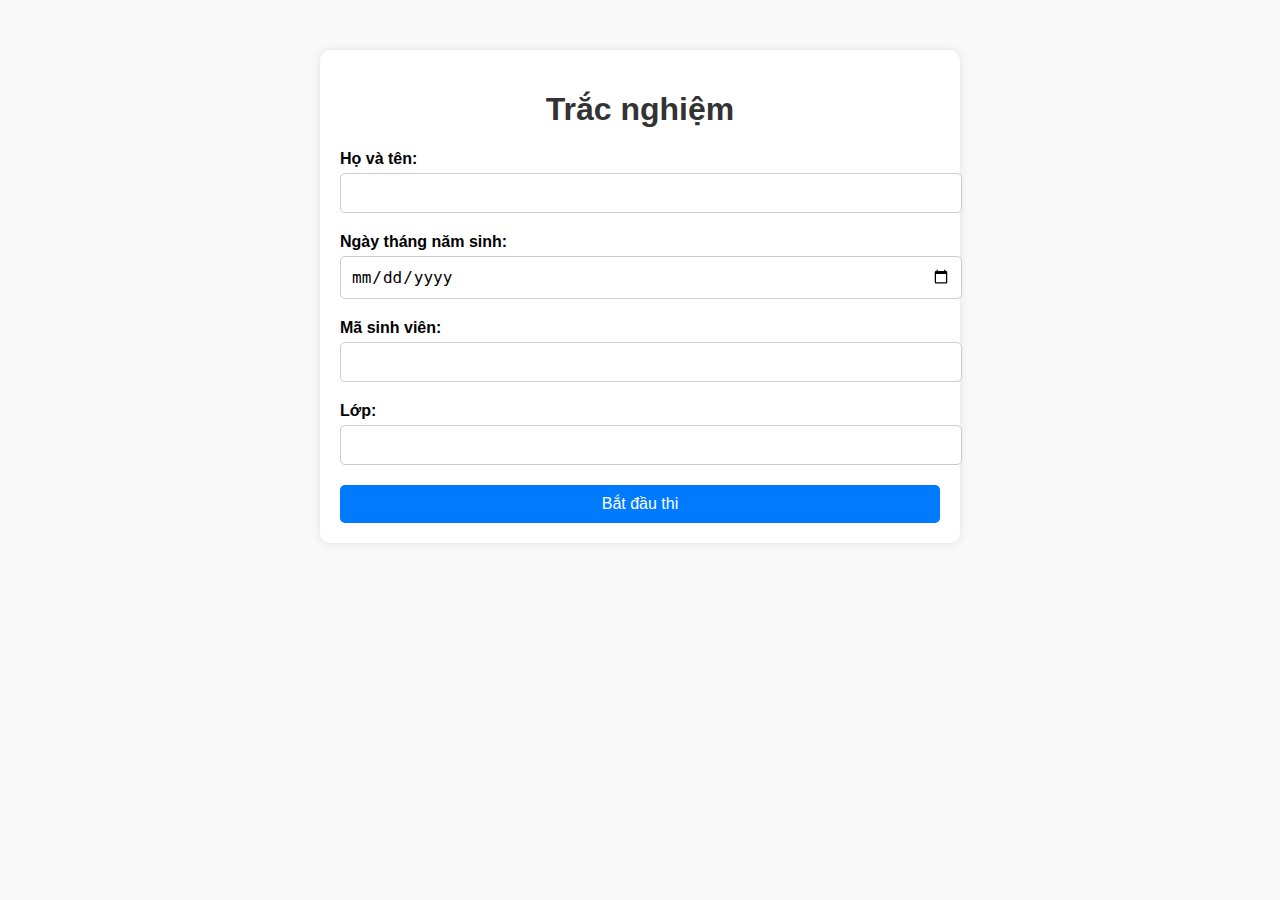
<file: index.html>
<!DOCTYPE html>
<html lang="en">

<head>
    <meta charset="UTF-8">
    <meta name="viewport" content="width=device-width, initial-scale=1.0">
    <title>Trắc nghiệm</title>
    <link rel="stylesheet" href="styles.css">
</head>

<body>
    <div class="container">
        <h1>Trắc nghiệm</h1>
        <form id="quiz-form">
            <div class="form-group">
                <label for="full-name">Họ và tên:</label>
                <input type="text" id="full-name" name="full-name" required>
            </div>
            <div class="form-group">
                <label for="dob">Ngày tháng năm sinh:</label>
                <input type="date" id="dob" name="dob" required>
            </div>
            <div class="form-group">
                <label for="student-id">Mã sinh viên:</label>
                <input type="text" id="student-id" name="student-id" required>
            </div>
            <div class="form-group">
                <label for="class">Lớp:</label>
                <input type="text" id="class" name="class" required>
            </div>
            <button type="button" id="start-quiz">Bắt đầu thi</button>
        </form>
    </div>

    <script src="scripts.js"></script>
</body>

</html>
</file>
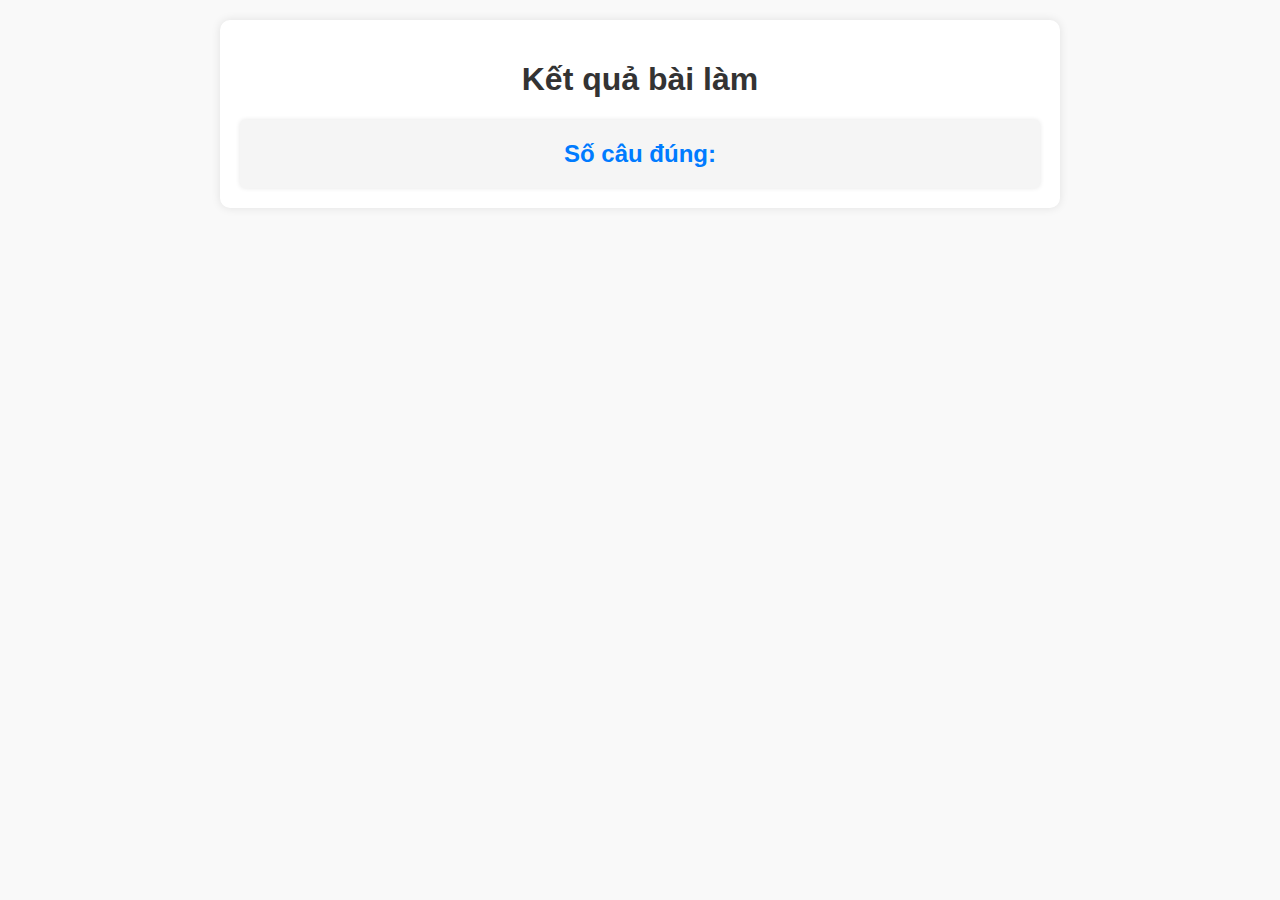
<file: ket-qua.html>
<!DOCTYPE html>
<html lang="en">

<head>
    <meta charset="UTF-8">
    <meta name="viewport" content="width=device-width, initial-scale=1.0">
    <title>Kết quả bài làm</title>
    <link rel="stylesheet" href="ket-qua.css">
</head>

<body>
    <div class="container">
        <h1>Kết quả bài làm</h1>
        <div id="quiz-results">
            Số câu đúng:
        </div>
    </div>
</body>

</html>
</file>
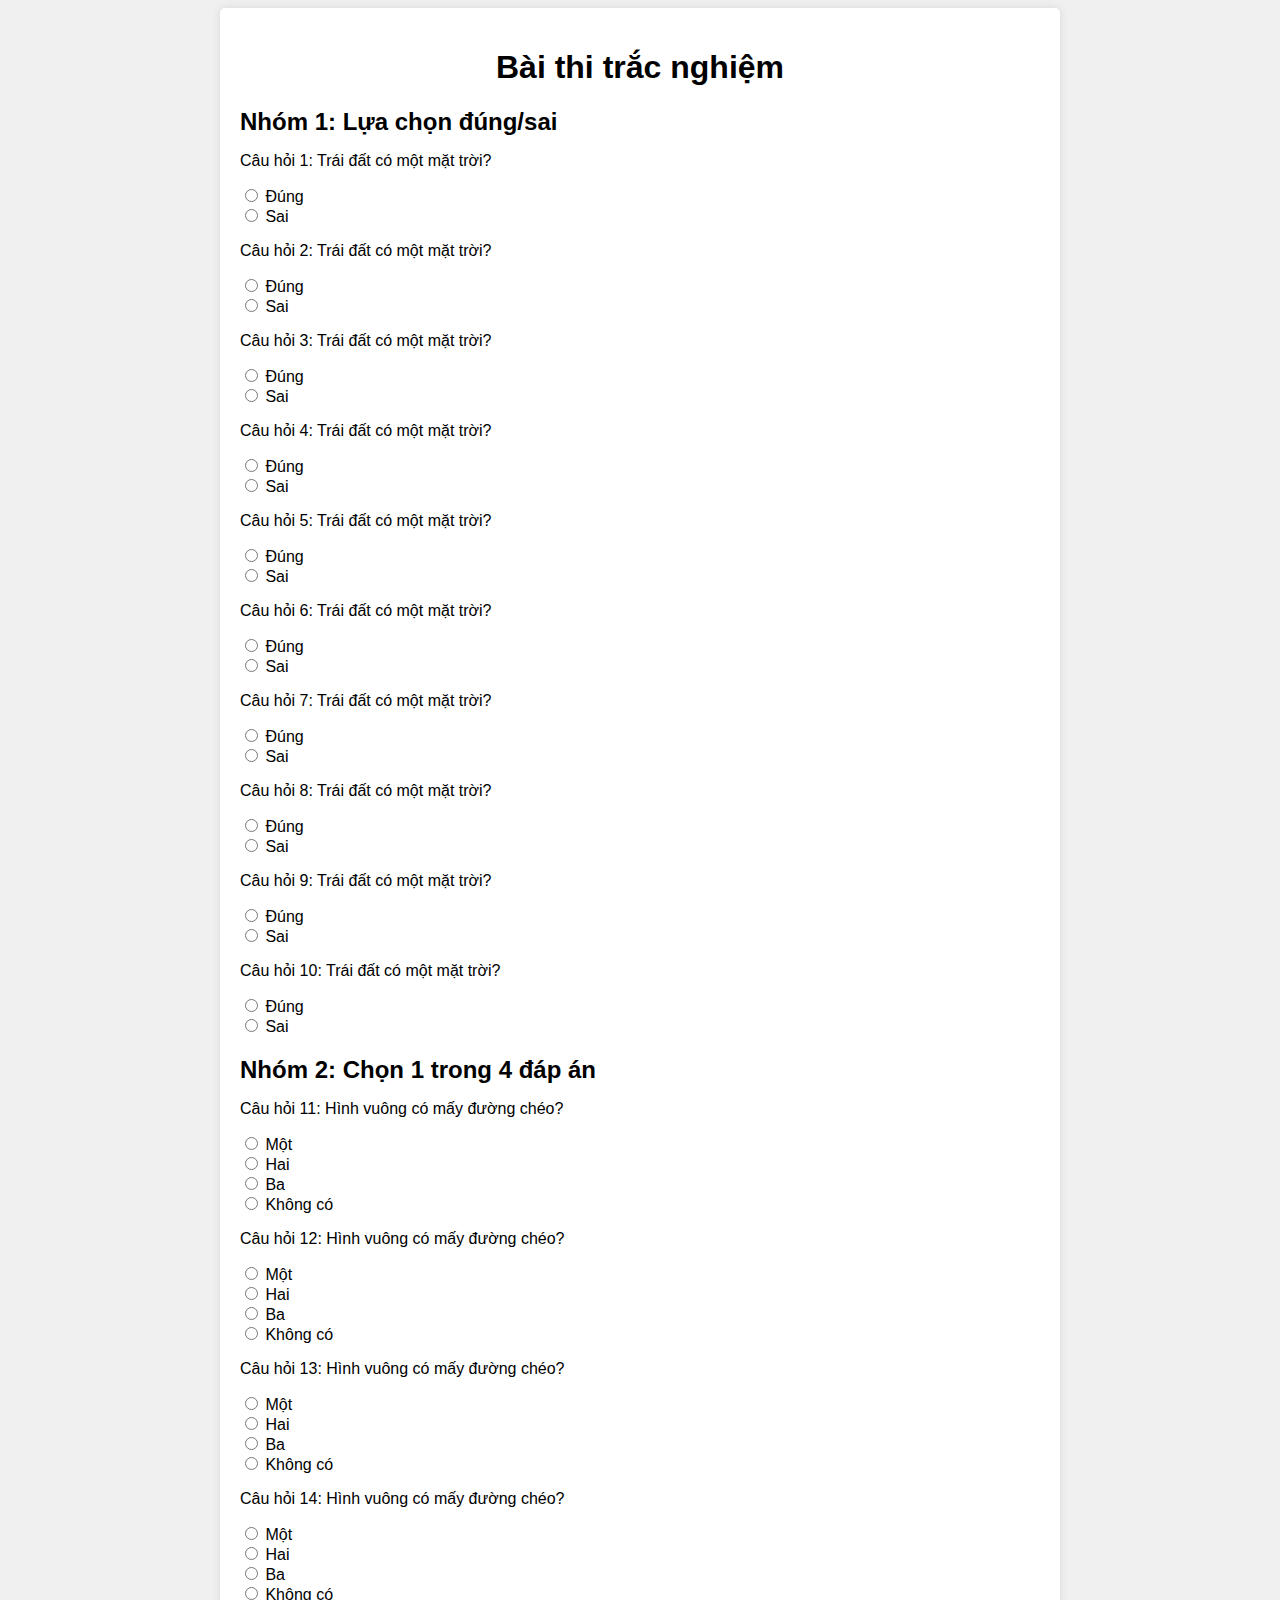
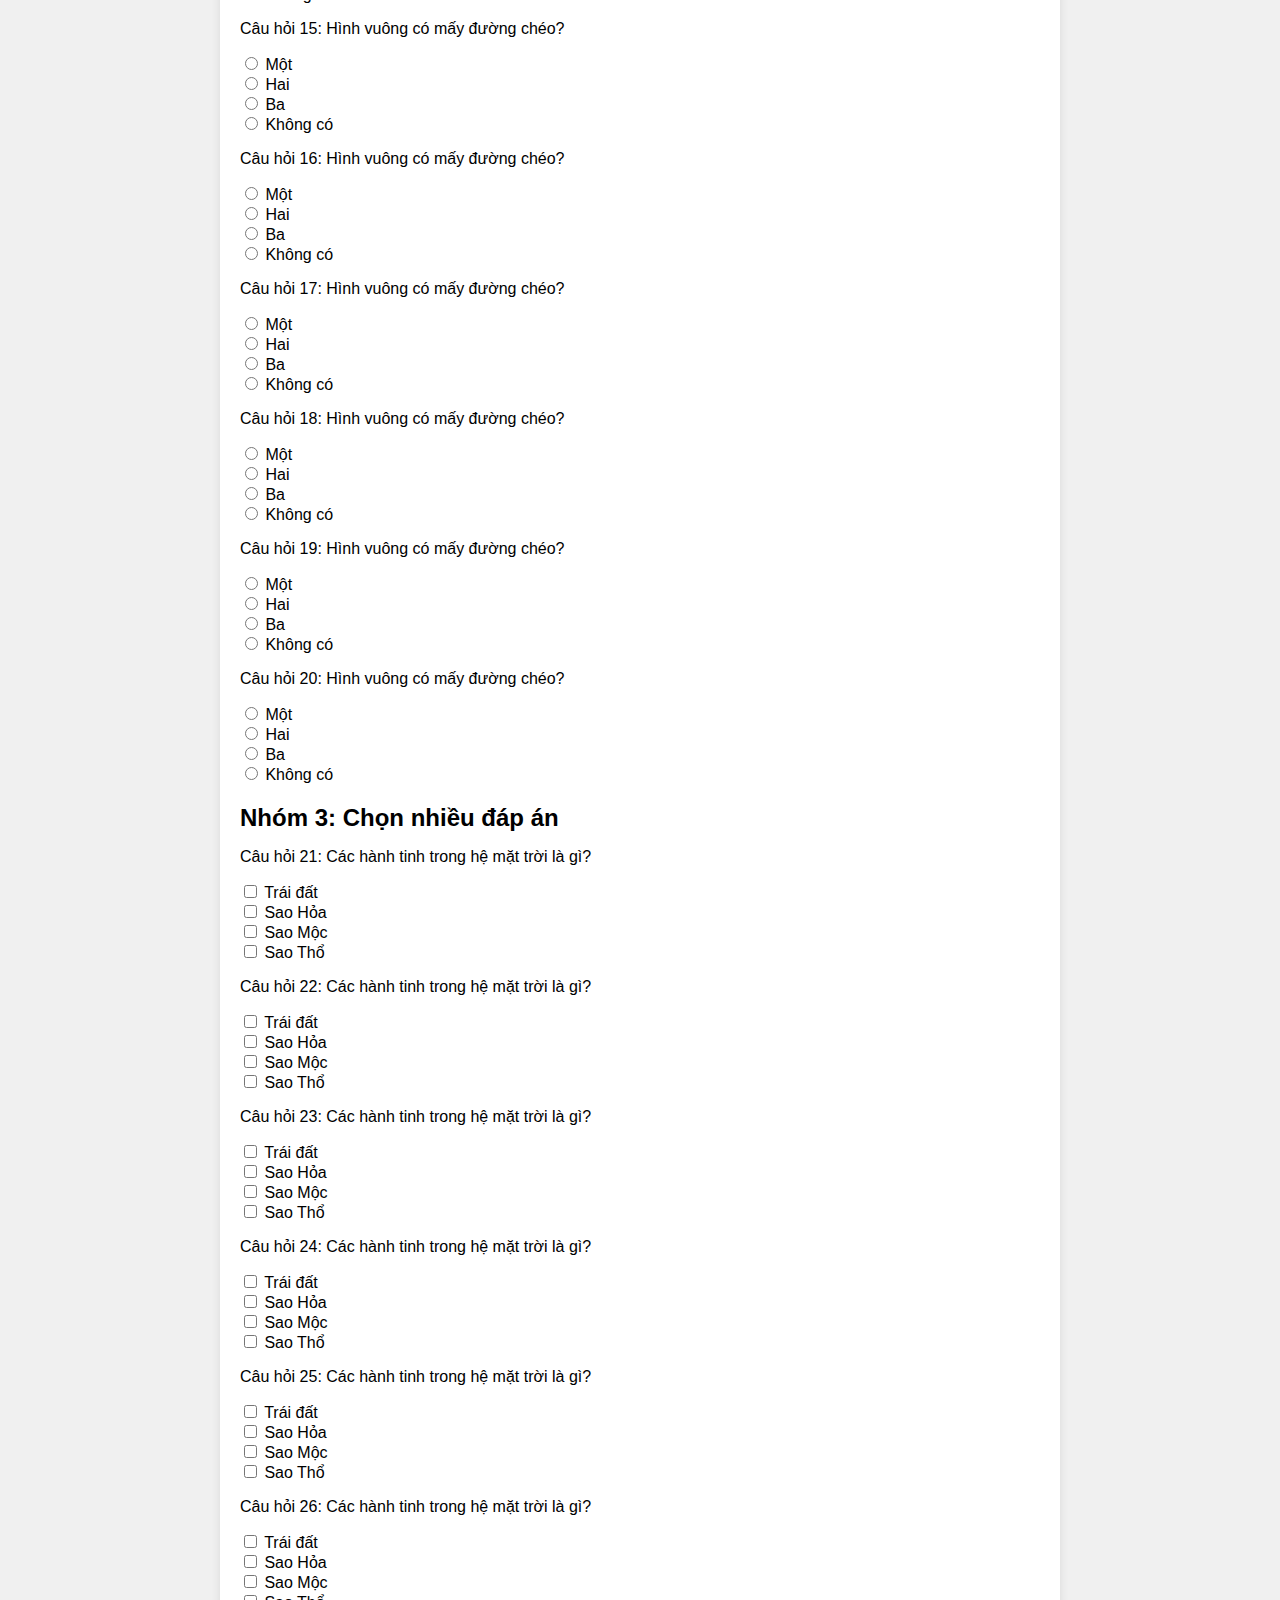
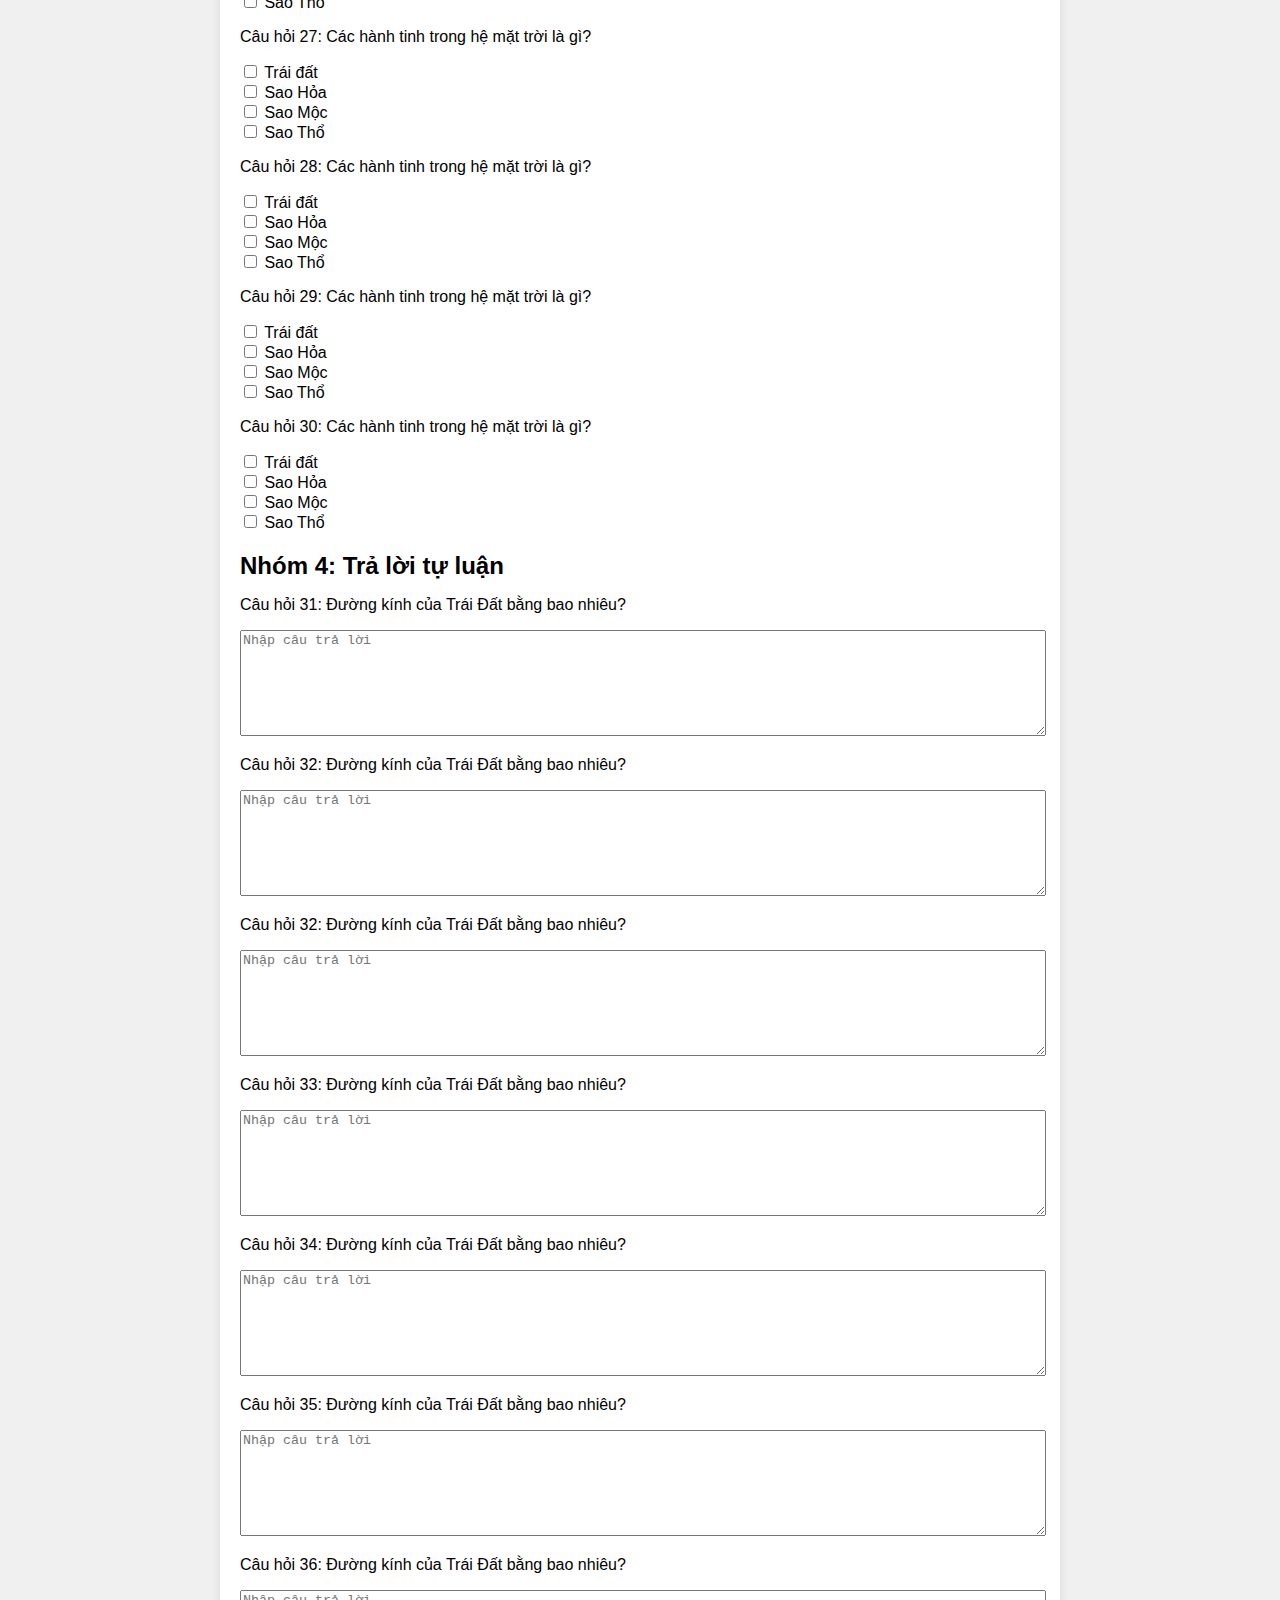
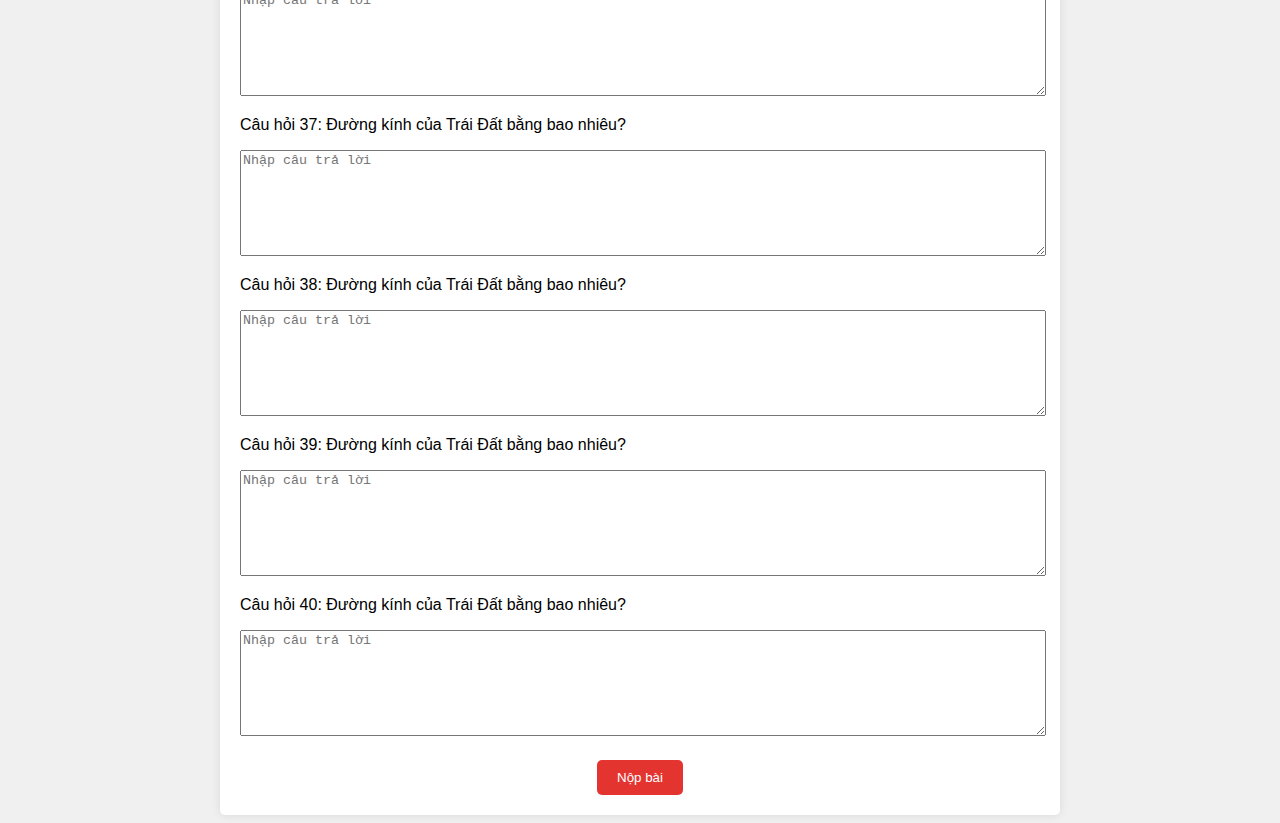
<file: trang-thi.html>
<!DOCTYPE html>
<html lang="en">

<head>
    <meta charset="UTF-8">
    <meta name="viewport" content="width=device-width, initial-scale=1.0">
    <title>Trang thi - Bài thi trắc nghiệm</title>
    <link rel="stylesheet" href="styles2.css">
</head>

<body>
    <div class="container">
        <h1>Bài thi trắc nghiệm</h1>
        <form id="quiz-form">
            <div class="question-group">
                <h2>Nhóm 1: Lựa chọn đúng/sai</h2>
                <div class="question">
                    <p>Câu hỏi 1: Trái đất có một mặt trời?</p>
                    <input type="radio" name="question1" value="true"> Đúng<br>
                    <input type="radio" name="question1" value="false"> Sai<br>
                </div>

                <div class="question">
                    <p>Câu hỏi 2: Trái đất có một mặt trời?</p>
                    <input type="radio" name="question2" value="true"> Đúng<br>
                    <input type="radio" name="question2" value="false"> Sai<br>
                </div>

                <div class="question">
                    <p>Câu hỏi 3: Trái đất có một mặt trời?</p>
                    <input type="radio" name="question3" value="true"> Đúng<br>
                    <input type="radio" name="question3" value="false"> Sai<br>
                </div>

                <div class="question">
                    <p>Câu hỏi 4: Trái đất có một mặt trời?</p>
                    <input type="radio" name="question4" value="true"> Đúng<br>
                    <input type="radio" name="question4" value="false"> Sai<br>
                </div>

                <div class="question">
                    <p>Câu hỏi 5: Trái đất có một mặt trời?</p>
                    <input type="radio" name="question5" value="true"> Đúng<br>
                    <input type="radio" name="question5" value="false"> Sai<br>
                </div>

                <div class="question">
                    <p>Câu hỏi 6: Trái đất có một mặt trời?</p>
                    <input type="radio" name="question6" value="true"> Đúng<br>
                    <input type="radio" name="question6" value="false"> Sai<br>
                </div>

                <div class="question">
                    <p>Câu hỏi 7: Trái đất có một mặt trời?</p>
                    <input type="radio" name="question7" value="true"> Đúng<br>
                    <input type="radio" name="question7" value="false"> Sai<br>
                </div>

                <div class="question">
                    <p>Câu hỏi 8: Trái đất có một mặt trời?</p>
                    <input type="radio" name="question8" value="true"> Đúng<br>
                    <input type="radio" name="question8" value="false"> Sai<br>
                </div>

                <div class="question">
                    <p>Câu hỏi 9: Trái đất có một mặt trời?</p>
                    <input type="radio" name="question9" value="true"> Đúng<br>
                    <input type="radio" name="question9" value="false"> Sai<br>
                </div>


                <div class="question">
                    <p>Câu hỏi 10: Trái đất có một mặt trời?</p>
                    <input type="radio" name="question10" value="true"> Đúng<br>
                    <input type="radio" name="question10" value="false"> Sai<br>
                </div>

            </div>
            <div class="question-group">
                <h2>Nhóm 2: Chọn 1 trong 4 đáp án</h2>
                <div class="question">
                    <p>Câu hỏi 11: Hình vuông có mấy đường chéo?</p>
                    <input type="radio" name="question11" value="a"> Một<br>
                    <input type="radio" name="question11" value="b"> Hai<br>
                    <input type="radio" name="question11" value="c"> Ba<br>
                    <input type="radio" name="question11" value="d"> Không có<br>
                </div>

                <div class="question">
                    <p>Câu hỏi 12: Hình vuông có mấy đường chéo?</p>
                    <input type="radio" name="question12" value="a"> Một<br>
                    <input type="radio" name="question12" value="b"> Hai<br>
                    <input type="radio" name="question12" value="c"> Ba<br>
                    <input type="radio" name="question12" value="d"> Không có<br>
                </div>

                <div class="question">
                    <p>Câu hỏi 13: Hình vuông có mấy đường chéo?</p>
                    <input type="radio" name="question13" value="a"> Một<br>
                    <input type="radio" name="question13" value="b"> Hai<br>
                    <input type="radio" name="question13" value="c"> Ba<br>
                    <input type="radio" name="question13" value="d"> Không có<br>
                </div>

                <div class="question">
                    <p>Câu hỏi 14: Hình vuông có mấy đường chéo?</p>
                    <input type="radio" name="question14" value="a"> Một<br>
                    <input type="radio" name="question14" value="b"> Hai<br>
                    <input type="radio" name="question14" value="c"> Ba<br>
                    <input type="radio" name="question14" value="d"> Không có<br>
                </div>

                <div class="question">
                    <p>Câu hỏi 15: Hình vuông có mấy đường chéo?</p>
                    <input type="radio" name="question15" value="a"> Một<br>
                    <input type="radio" name="question15" value="b"> Hai<br>
                    <input type="radio" name="question15" value="c"> Ba<br>
                    <input type="radio" name="question15" value="d"> Không có<br>
                </div>

                <div class="question">
                    <p>Câu hỏi 16: Hình vuông có mấy đường chéo?</p>
                    <input type="radio" name="question16" value="a"> Một<br>
                    <input type="radio" name="question16" value="b"> Hai<br>
                    <input type="radio" name="question16" value="c"> Ba<br>
                    <input type="radio" name="question16" value="d"> Không có<br>
                </div>

                <div class="question">
                    <p>Câu hỏi 17: Hình vuông có mấy đường chéo?</p>
                    <input type="radio" name="question17" value="a"> Một<br>
                    <input type="radio" name="question17" value="b"> Hai<br>
                    <input type="radio" name="question17" value="c"> Ba<br>
                    <input type="radio" name="question17" value="d"> Không có<br>
                </div>

                <div class="question">
                    <p>Câu hỏi 18: Hình vuông có mấy đường chéo?</p>
                    <input type="radio" name="question18" value="a"> Một<br>
                    <input type="radio" name="question18" value="b"> Hai<br>
                    <input type="radio" name="question18" value="c"> Ba<br>
                    <input type="radio" name="question18" value="d"> Không có<br>
                </div>

                <div class="question">
                    <p>Câu hỏi 19: Hình vuông có mấy đường chéo?</p>
                    <input type="radio" name="question19" value="a"> Một<br>
                    <input type="radio" name="question19" value="b"> Hai<br>
                    <input type="radio" name="question19" value="c"> Ba<br>
                    <input type="radio" name="question19" value="d"> Không có<br>
                </div>

                <div class="question">
                    <p>Câu hỏi 20: Hình vuông có mấy đường chéo?</p>
                    <input type="radio" name="question20" value="a"> Một<br>
                    <input type="radio" name="question20" value="b"> Hai<br>
                    <input type="radio" name="question20" value="c"> Ba<br>
                    <input type="radio" name="question20" value="d"> Không có<br>
                </div>

            </div>
            <div class="question-group">
                <h2>Nhóm 3: Chọn nhiều đáp án</h2>
                <div class="question">
                    <p>Câu hỏi 21: Các hành tinh trong hệ mặt trời là gì?</p>
                    <input type="checkbox" name="question21" value="a"> Trái đất<br>
                    <input type="checkbox" name="question21" value="b"> Sao Hỏa<br>
                    <input type="checkbox" name="question21" value="c"> Sao Mộc<br>
                    <input type="checkbox" name="question21" value="d"> Sao Thổ<br>
                </div>

                <div class="question">
                    <p>Câu hỏi 22: Các hành tinh trong hệ mặt trời là gì?</p>
                    <input type="checkbox" name="question22" value="a"> Trái đất<br>
                    <input type="checkbox" name="question22" value="b"> Sao Hỏa<br>
                    <input type="checkbox" name="question22" value="c"> Sao Mộc<br>
                    <input type="checkbox" name="question22" value="d"> Sao Thổ<br>
                </div>

                <div class="question">
                    <p>Câu hỏi 23: Các hành tinh trong hệ mặt trời là gì?</p>
                    <input type="checkbox" name="question23" value="a"> Trái đất<br>
                    <input type="checkbox" name="question23" value="b"> Sao Hỏa<br>
                    <input type="checkbox" name="question23" value="c"> Sao Mộc<br>
                    <input type="checkbox" name="question23" value="d"> Sao Thổ<br>
                </div>

                <div class="question">
                    <p>Câu hỏi 24: Các hành tinh trong hệ mặt trời là gì?</p>
                    <input type="checkbox" name="question24" value="a"> Trái đất<br>
                    <input type="checkbox" name="question24" value="b"> Sao Hỏa<br>
                    <input type="checkbox" name="question24" value="c"> Sao Mộc<br>
                    <input type="checkbox" name="question24" value="d"> Sao Thổ<br>
                </div>

                <div class="question">
                    <p>Câu hỏi 25: Các hành tinh trong hệ mặt trời là gì?</p>
                    <input type="checkbox" name="question25" value="a"> Trái đất<br>
                    <input type="checkbox" name="question25" value="b"> Sao Hỏa<br>
                    <input type="checkbox" name="question25" value="c"> Sao Mộc<br>
                    <input type="checkbox" name="question25" value="d"> Sao Thổ<br>
                </div>

                <div class="question">
                    <p>Câu hỏi 26: Các hành tinh trong hệ mặt trời là gì?</p>
                    <input type="checkbox" name="question26" value="a"> Trái đất<br>
                    <input type="checkbox" name="question26" value="b"> Sao Hỏa<br>
                    <input type="checkbox" name="question26" value="c"> Sao Mộc<br>
                    <input type="checkbox" name="question26" value="d"> Sao Thổ<br>
                </div>

                <div class="question">
                    <p>Câu hỏi 27: Các hành tinh trong hệ mặt trời là gì?</p>
                    <input type="checkbox" name="question27" value="a"> Trái đất<br>
                    <input type="checkbox" name="question27" value="b"> Sao Hỏa<br>
                    <input type="checkbox" name="question27" value="c"> Sao Mộc<br>
                    <input type="checkbox" name="question27" value="d"> Sao Thổ<br>
                </div>

                <div class="question">
                    <p>Câu hỏi 28: Các hành tinh trong hệ mặt trời là gì?</p>
                    <input type="checkbox" name="question28" value="a"> Trái đất<br>
                    <input type="checkbox" name="question28" value="b"> Sao Hỏa<br>
                    <input type="checkbox" name="question28" value="c"> Sao Mộc<br>
                    <input type="checkbox" name="question28" value="d"> Sao Thổ<br>
                </div>

                <div class="question">
                    <p>Câu hỏi 29: Các hành tinh trong hệ mặt trời là gì?</p>
                    <input type="checkbox" name="question29" value="a"> Trái đất<br>
                    <input type="checkbox" name="question29" value="b"> Sao Hỏa<br>
                    <input type="checkbox" name="question29" value="c"> Sao Mộc<br>
                    <input type="checkbox" name="question29" value="d"> Sao Thổ<br>
                </div>

                <div class="question">
                    <p>Câu hỏi 30: Các hành tinh trong hệ mặt trời là gì?</p>
                    <input type="checkbox" name="question30" value="a"> Trái đất<br>
                    <input type="checkbox" name="question30" value="b"> Sao Hỏa<br>
                    <input type="checkbox" name="question30" value="c"> Sao Mộc<br>
                    <input type="checkbox" name="question30" value="d"> Sao Thổ<br>
                </div>
            </div>
            <div class="question-group">
                <h2>Nhóm 4: Trả lời tự luận</h2>
                <div class="question">
                    <p>Câu hỏi 31: Đường kính của Trái Đất bằng bao nhiêu?</p>
                    <textarea name="question31" rows="4" cols="50" placeholder="Nhập câu trả lời"></textarea>
                </div>

                <div class="question">
                    <p>Câu hỏi 32: Đường kính của Trái Đất bằng bao nhiêu?</p>
                    <textarea name="question32" rows="4" cols="50" placeholder="Nhập câu trả lời"></textarea>
                </div>

                <div class="question">
                    <p>Câu hỏi 32: Đường kính của Trái Đất bằng bao nhiêu?</p>
                    <textarea name="question33" rows="4" cols="50" placeholder="Nhập câu trả lời"></textarea>
                </div>

                <div class="question">
                    <p>Câu hỏi 33: Đường kính của Trái Đất bằng bao nhiêu?</p>
                    <textarea name="question34" rows="4" cols="50" placeholder="Nhập câu trả lời"></textarea>
                </div>

                <div class="question">
                    <p>Câu hỏi 34: Đường kính của Trái Đất bằng bao nhiêu?</p>
                    <textarea name="question35" rows="4" cols="50" placeholder="Nhập câu trả lời"></textarea>
                </div>

                <div class="question">
                    <p>Câu hỏi 35: Đường kính của Trái Đất bằng bao nhiêu?</p>
                    <textarea name="question36" rows="4" cols="50" placeholder="Nhập câu trả lời"></textarea>
                </div>

                <div class="question">
                    <p>Câu hỏi 36: Đường kính của Trái Đất bằng bao nhiêu?</p>
                    <textarea name="question37" rows="4" cols="50" placeholder="Nhập câu trả lời"></textarea>
                </div>

                <div class="question">
                    <p>Câu hỏi 37: Đường kính của Trái Đất bằng bao nhiêu?</p>
                    <textarea name="question38" rows="4" cols="50" placeholder="Nhập câu trả lời"></textarea>
                </div>

                <div class="question">
                    <p>Câu hỏi 38: Đường kính của Trái Đất bằng bao nhiêu?</p>
                    <textarea name="question39" rows="4" cols="50" placeholder="Nhập câu trả lời"></textarea>
                </div>

                <div class="question">
                    <p>Câu hỏi 39: Đường kính của Trái Đất bằng bao nhiêu?</p>
                    <textarea name="question40" rows="4" cols="50" placeholder="Nhập câu trả lời"></textarea>
                </div>

                <div class="question">
                    <p>Câu hỏi 40: Đường kính của Trái Đất bằng bao nhiêu?</p>
                    <textarea name="question31" rows="4" cols="50" placeholder="Nhập câu trả lời"></textarea>
                </div>
            </div>
            <button type="button" id="submit-quiz">Nộp bài</button>
        </form>
    </div>

    <script src="trang-thi.js"></script>
</body>

</html>
</file>
<file: styles.css>
body {
    font-family: Arial, sans-serif;
    background-color: #f9f9f9;
    margin: 0;
    padding: 0;
}

.container {
    max-width: 600px;
    margin: 50px auto;
    padding: 20px;
    background-color: #fff;
    border-radius: 10px;
    box-shadow: 0 0 10px rgba(0, 0, 0, 0.1);
}

h1 {
    text-align: center;
    color: #333;
}

.form-group {
    margin-bottom: 20px;
}

label {
    display: block;
    font-weight: bold;
    margin-bottom: 5px;
}

input[type="text"],
input[type="date"] {
    width: 100%;
    padding: 10px;
    border: 1px solid #ccc;
    border-radius: 5px;
    font-size: 16px;
}

button#start-quiz {
    display: block;
    width: 100%;
    padding: 10px;
    background-color: #007bff;
    color: #fff;
    border: none;
    border-radius: 5px;
    font-size: 16px;
    cursor: pointer;
}

button#start-quiz:hover {
    background-color: #0056b3;
}
</file>
<file: ket-qua.css>
body {
    font-family: Arial, sans-serif;
    background-color: #f9f9f9;
    margin: 0;
    padding: 0;
}

.container {
    max-width: 800px;
    margin: 20px auto;
    padding: 20px;
    background-color: #fff;
    border-radius: 10px;
    box-shadow: 0 0 10px rgba(0, 0, 0, 0.1);
}

h1 {
    text-align: center;
    color: #333;
}

#quiz-results {
    margin-top: 20px;
    padding: 20px;
    background-color: #f5f5f5;
    border-radius: 5px;
    box-shadow: 0 0 5px rgba(0, 0, 0, 0.1);
    text-align: center;
    font-size: 24px;
    font-weight: bold;
    color: #007bff;
}
</file>
<file: styles2.css>
body {
    font-family: Arial, sans-serif;
    background-color: #f0f0f0;
}

.container {
    max-width: 800px;
    margin: 0 auto;
    padding: 20px;
    background-color: #fff;
    border-radius: 5px;
    box-shadow: 0 0 10px rgba(0, 0, 0, 0.1);
}

h1 {
    text-align: center;
}

.question-group {
    margin-bottom: 20px;
}

.question-group h2 {
    margin-bottom: 10px;
}

.question {
    margin-bottom: 10px;
}

textarea {
    width: 100%;
    height: 100px;
}

button {
    display: block;
    margin: 0 auto;
    padding: 10px 20px;
    background-color: #e3342f;
    color: #fff;
    border: none;
    border-radius: 5px;
    cursor: pointer;
}

button:hover {
    background-color: #d30000;
}

#quiz-results {
    margin-top: 20px;
    font-weight: bold;
}
</file>
